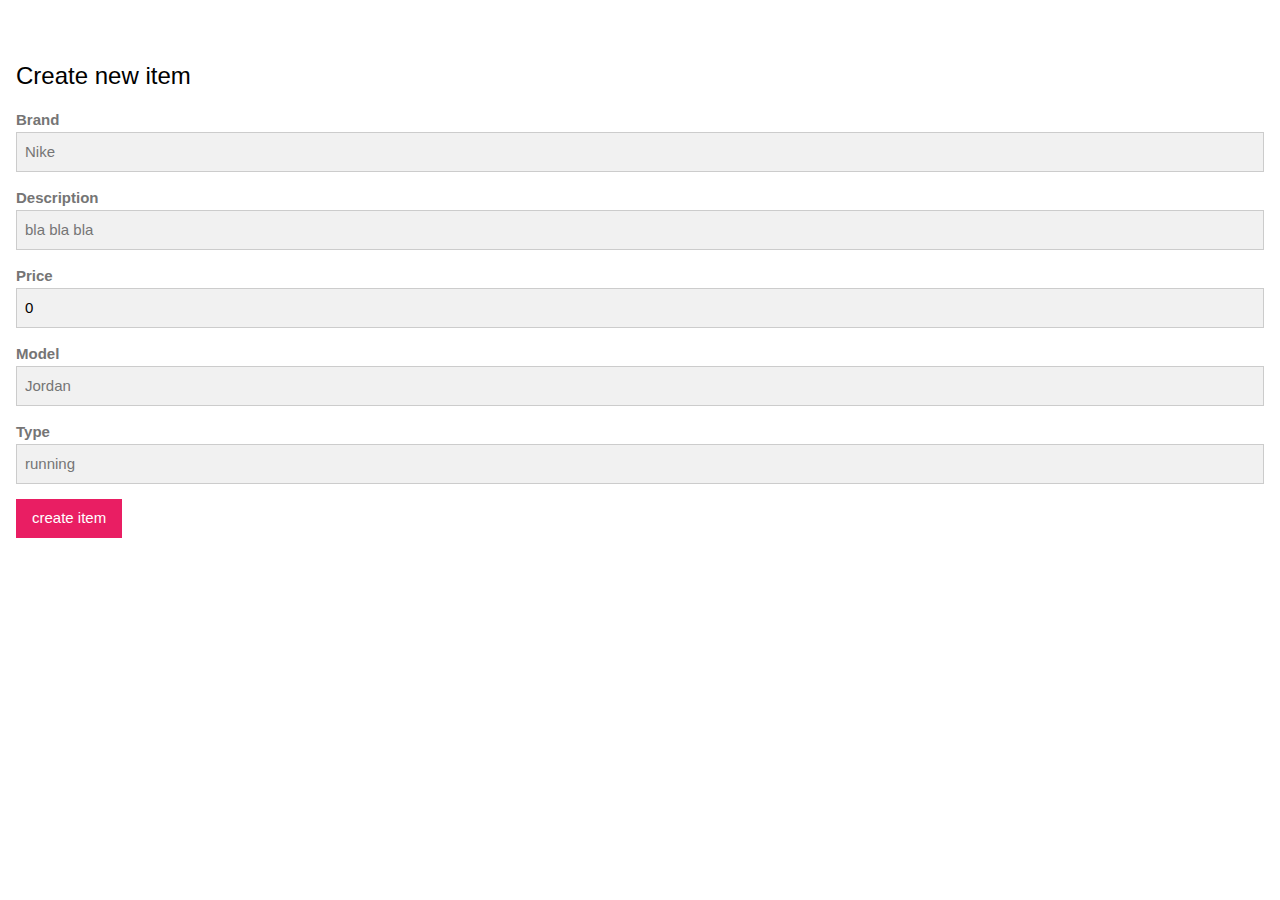
<file: src/main/resources/templates/addItem.html>
<!DOCTYPE html>
<html xmlns:th="http://www.thymeleaf.org">

<head>
<meta name="viewport" content="width=device-width, initial-scale=1">
<link rel="stylesheet" href="https://www.w3schools.com/w3css/4/w3.css">
<title>Create new item</title>
</head>

<body>

	<div class="w3-panel w3-padding-32">
		<h3>Create new item</h3>
		
		<form action="insertItem">
			
			<p>
				<label class="w3-text-gray"><b>Brand</b></label> <input
					class="w3-input w3-border w3-light-grey" name="brand" placeholder="Nike" type="text" required>
			</p>
			<p>
				<label class="w3-text-gray"><b>Description</b></label> <input
					class="w3-input w3-border w3-light-grey" name="description" placeholder="bla bla bla" type="text">
			</p>

			<p>
				<label class="w3-text-gray"><b>Price</b></label> <input
					class="w3-input w3-border w3-light-grey" name="price" placeholder="89" type="number" value=0 >
			</p>

			<p>
				<label class="w3-text-gray"><b>Model</b></label> <input
					class="w3-input w3-border w3-light-grey" name="model" placeholder="Jordan" type="text" required>
			</p>

			<p>
				<label class="w3-text-gray"><b>Type</b></label> <input
					class="w3-input w3-border w3-light-grey" name="type" placeholder="running" type="text">
			</p>
			
			

			<p>
				<button  class="w3-btn w3-pink">create item</button>
			</p>
		</form>

	</div>


</body>
</html>
</file>
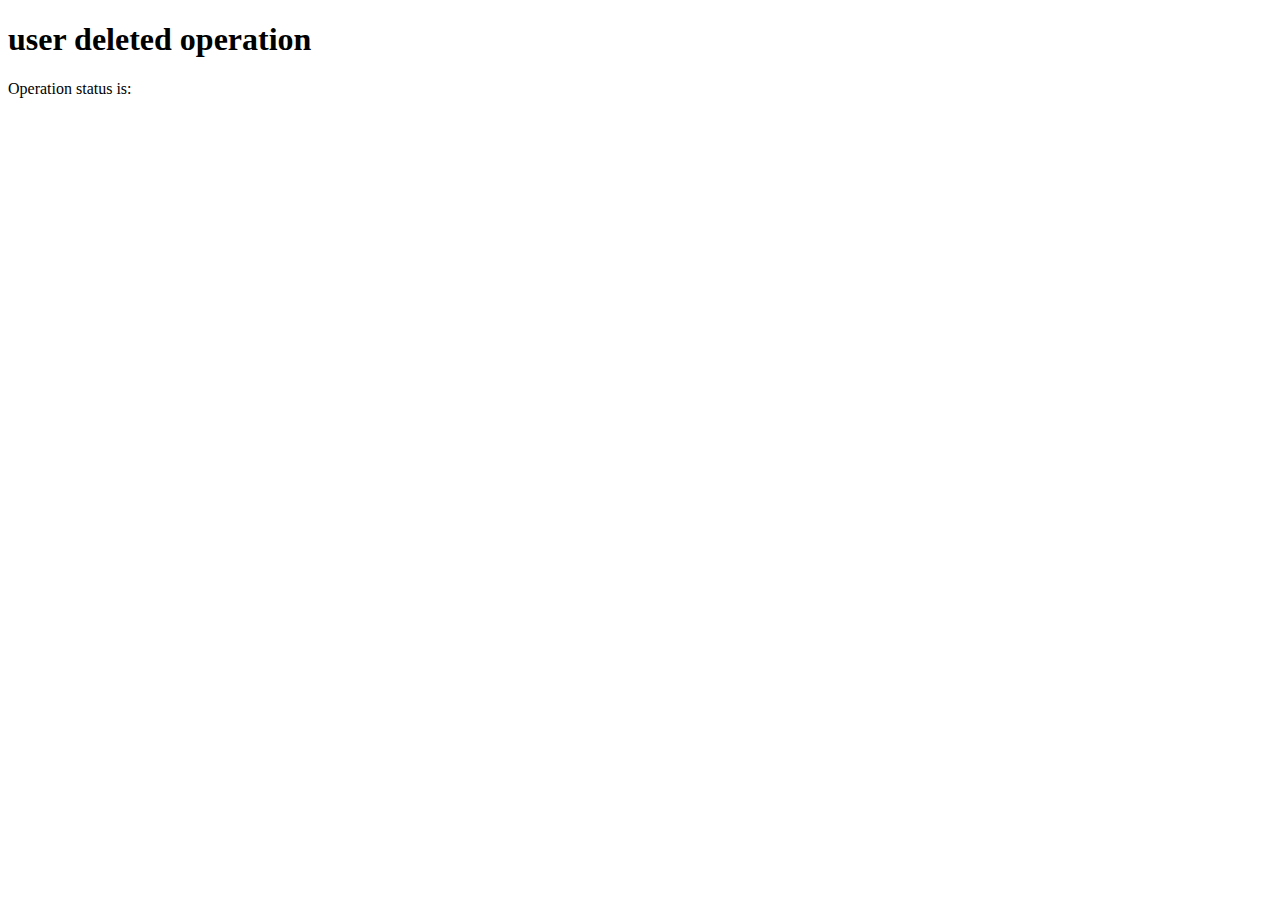
<file: src/main/resources/templates/deleteduser.html>
<!DOCTYPE html>
<html>
<head>
<meta charset="ISO-8859-1">
<title>Insert title here</title>
</head>
<body>
<h1>user deleted operation</h1>

<p>Operation status is: <span th:text="${message}" /></p>
<p th:text="'Operation output is: ' + ${userDeleted}"></p>
</body>
</html>
</file>
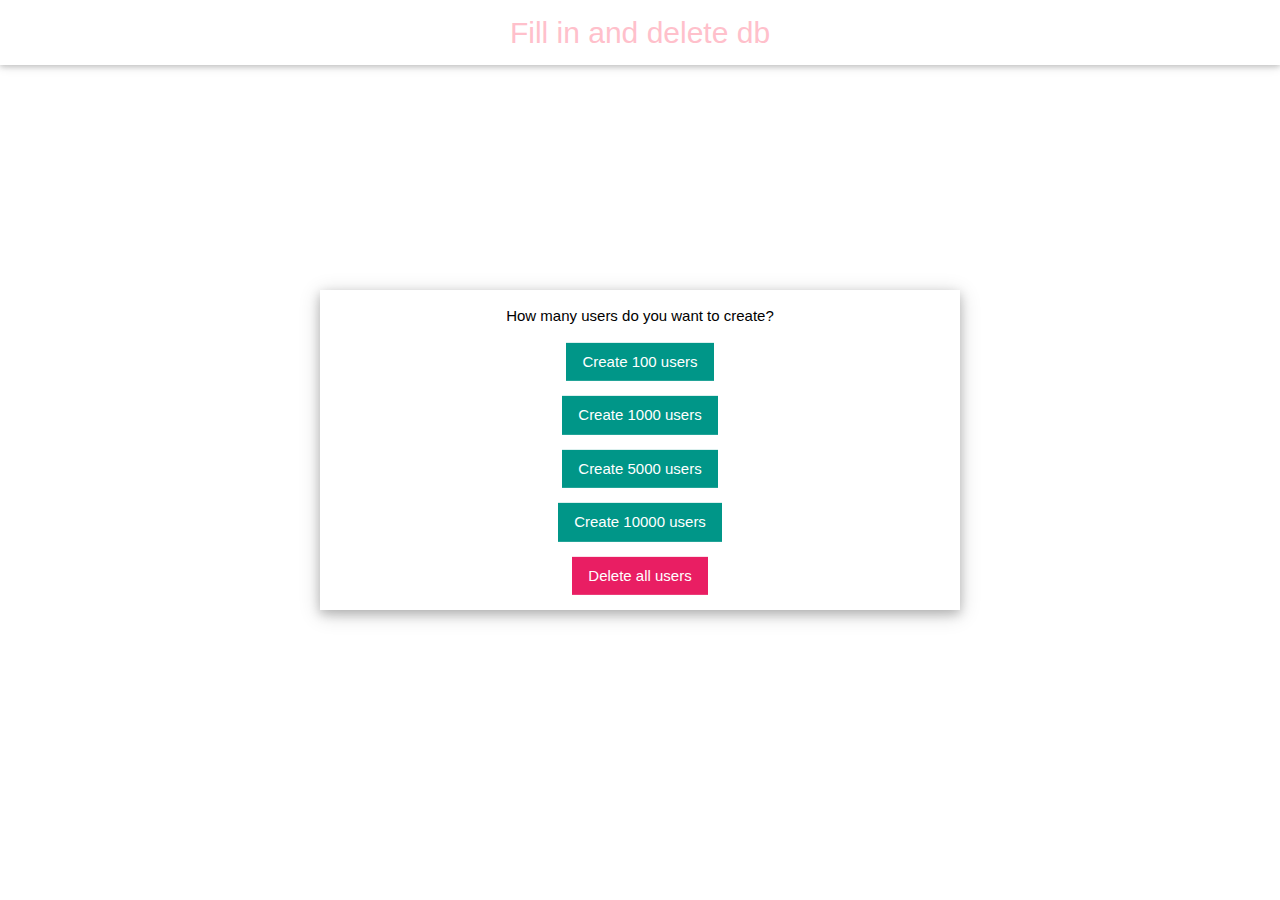
<file: src/main/resources/templates/fillinuser.html>
<!DOCTYPE html>
<html>
<title>Welcome to my Spring Boot Project</title>
<meta name="viewport" content="width=device-width, initial-scale=1">
<link rel="stylesheet" href="https://www.w3schools.com/w3css/4/w3.css">
<head>
<link rel="stylesheet"
	href="https://cdnjs.cloudflare.com/ajax/libs/font-awesome/4.7.0/css/font-awesome.min.css">

<meta charset="ISO-8859-1">
<title>Fill in</title>
<style>
h2{
text-align: center;
color:pink
}
</style>
</head>
<body>
	<div class="w3-container w3-card ">
		<h2>Fill in and delete db</h2>
		
	</div>
	<div class="w3-container w3-card-4 w3-display-middle w3-center"
		style="width: 50%;">


		<p>How many users do you want to create?</p>

		<a th:href="@{/fillinuser(qtyToCreate=100)}"
			class="w3-button w3-teal">Create 100 users</a>
		<p></p>
		<a th:href="@{/fillinuser(qtyToCreate=1000)}"
			class="w3-button w3-teal">Create 1000 users</a>
		<p></p>
		<a th:href="@{/fillinuser(qtyToCreate=5000)}"
			class="w3-button w3-teal">Create 5000 users</a>
		<p></p>
		<a th:href="@{/fillinuser(qtyToCreate=10000)}"
			class="w3-button w3-teal">Create 10000 users</a>



		<p></p>

		<a th:href="@{/users/deleteAllUsers}" class="w3-button w3-pink">Delete
			all users</a>
		<p></p>
		<p></p>



	</div>

</body>
</html>
</file>
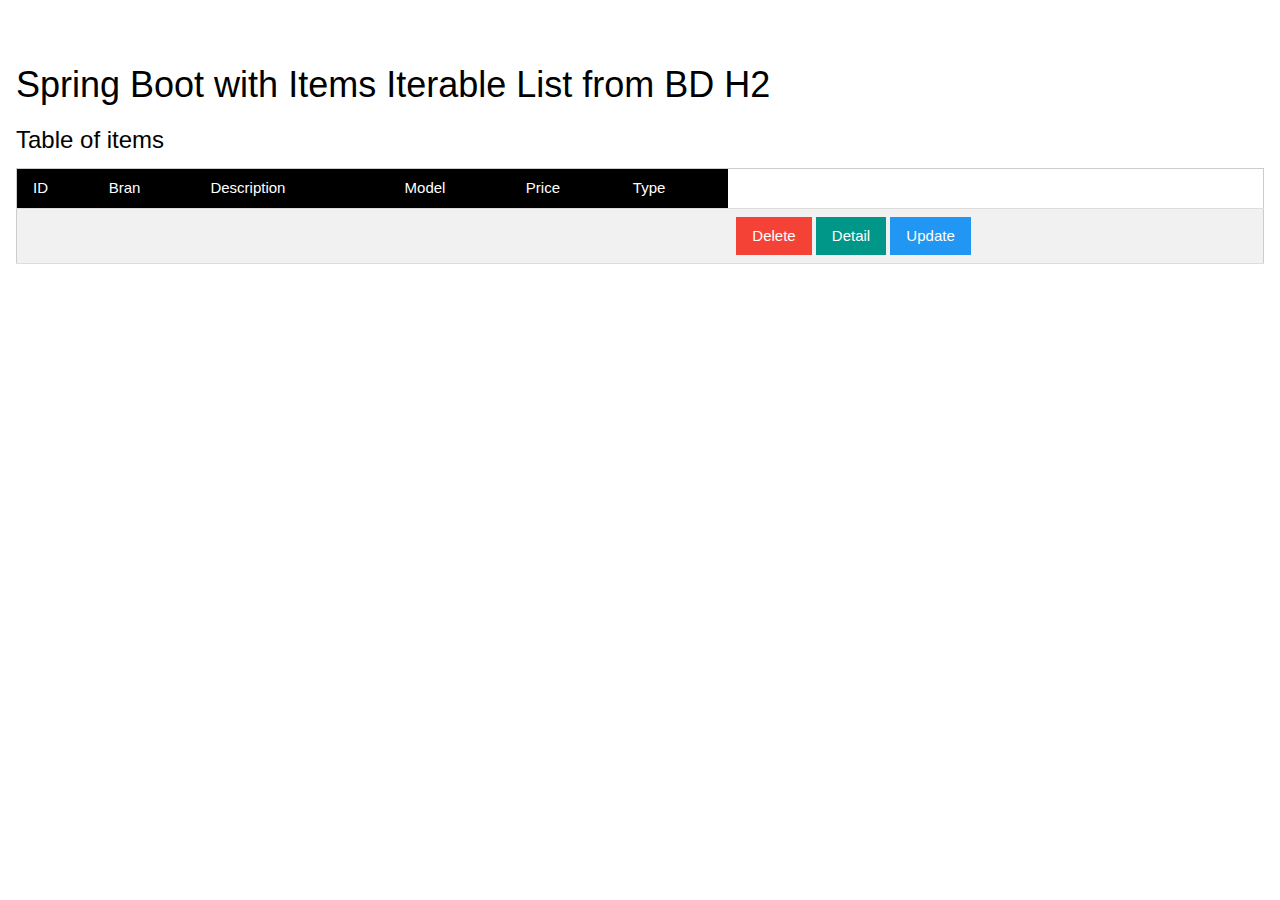
<file: src/main/resources/templates/items.html>
<!DOCTYPE html>

<html xmlns:th="http://www.thymeleaf.org">
<head>
<meta name="viewport" content="width=device-width, initial-scale=1">

<link rel="stylesheet" href="https://www.w3schools.com/w3css/4/w3.css">
<link th:href="@{/css/w3style/w3.css}" rel="stylesheet" />
</head>
<body>

	<div class="w3-panel w3-padding-32">
		<h1>Spring Boot with Items Iterable List from BD H2</h1>
		<h3>Table of items</h3>

		<table class="w3-table-all">
			<tr class="w3-black w3-hover-teal">
				<td>ID</td>
				<td>Bran</td>
				<td>Description</td>
				<td>Model</td>
				<td>Price</td>
				<td>Type</td>
				
<!-- 				<td>actions</td> -->

			</tr>
			<tr th:each="item:${items}">
				<td th:text="${item.id}"></td>
				<td th:text="${item.brand}"></td>
				<td th:text="${item.description}"></td>
				<td th:text="${item.model}"></td>
				<td th:text="${item.price}"></td>
				<td th:text="${item.type}"></td>

				<td><a th:href="@{deleteItem(id=${item.id})}"
					class="w3-button w3-red">Delete</a> <a
					th:href="@{detail(id=${item.id})}"
					class="w3-button w3-teal">Detail</a> <a
					th:href="@{updateItem(id=${item.id})}"
					class="w3-button w3-blue">Update</a></td>


			</tr>
		</table>


	</div>
</body>
</html>
</file>
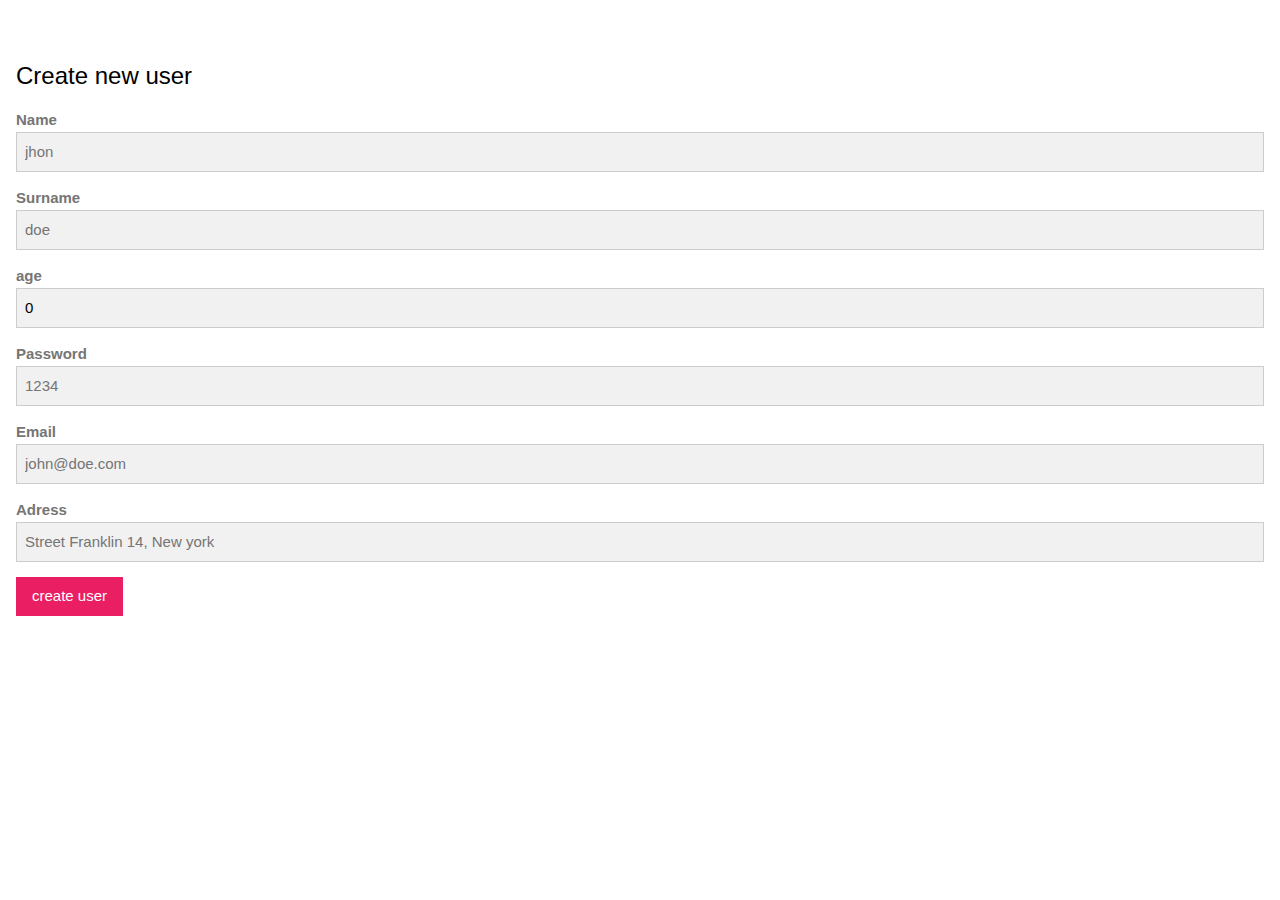
<file: src/main/resources/templates/newuser.html>
<!DOCTYPE html>
<html xmlns:th="http://www.thymeleaf.org">

<head>
<meta name="viewport" content="width=device-width, initial-scale=1">
<link rel="stylesheet" href="https://www.w3schools.com/w3css/4/w3.css">
<title>Create new user</title>
</head>

<body>

	<div class="w3-panel w3-padding-32">
		<h3>Create new user</h3>
		
		<form action="addUser">
			<p>
				<label class="w3-text-gray"><b>Name</b></label> <input
					class="w3-input w3-border w3-light-grey" name="name" placeholder="jhon" type="text" required>
			</p>
			<p>
				<label class="w3-text-gray"><b>Surname</b></label> <input
					class="w3-input w3-border w3-light-grey" name="surname" placeholder="doe" type="text">
			</p>

			<p>
				<label class="w3-text-gray"><b>age</b></label> <input
					class="w3-input w3-border w3-light-grey" name="age" placeholder="25" type="number" value=0 >
			</p>

			<p>
				<label class="w3-text-gray"><b>Password</b></label> <input
					class="w3-input w3-border w3-light-grey" name="password" placeholder="1234" type="text" required>
			</p>

			<p>
				<label class="w3-text-gray"><b>Email</b></label> <input
					class="w3-input w3-border w3-light-grey" name="email" placeholder="john@doe.com" type="text">
			</p>
			
			<p>
				<label class="w3-text-gray"><b>Adress</b></label> <input
					class="w3-input w3-border w3-light-grey" name="adress"  placeholder="Street Franklin 14, New york "  type="text" required>
			</p>

			<p>
				<button  class="w3-btn w3-pink">create user</button>
			</p>
		</form>

	</div>


</body>
</html>
</file>
